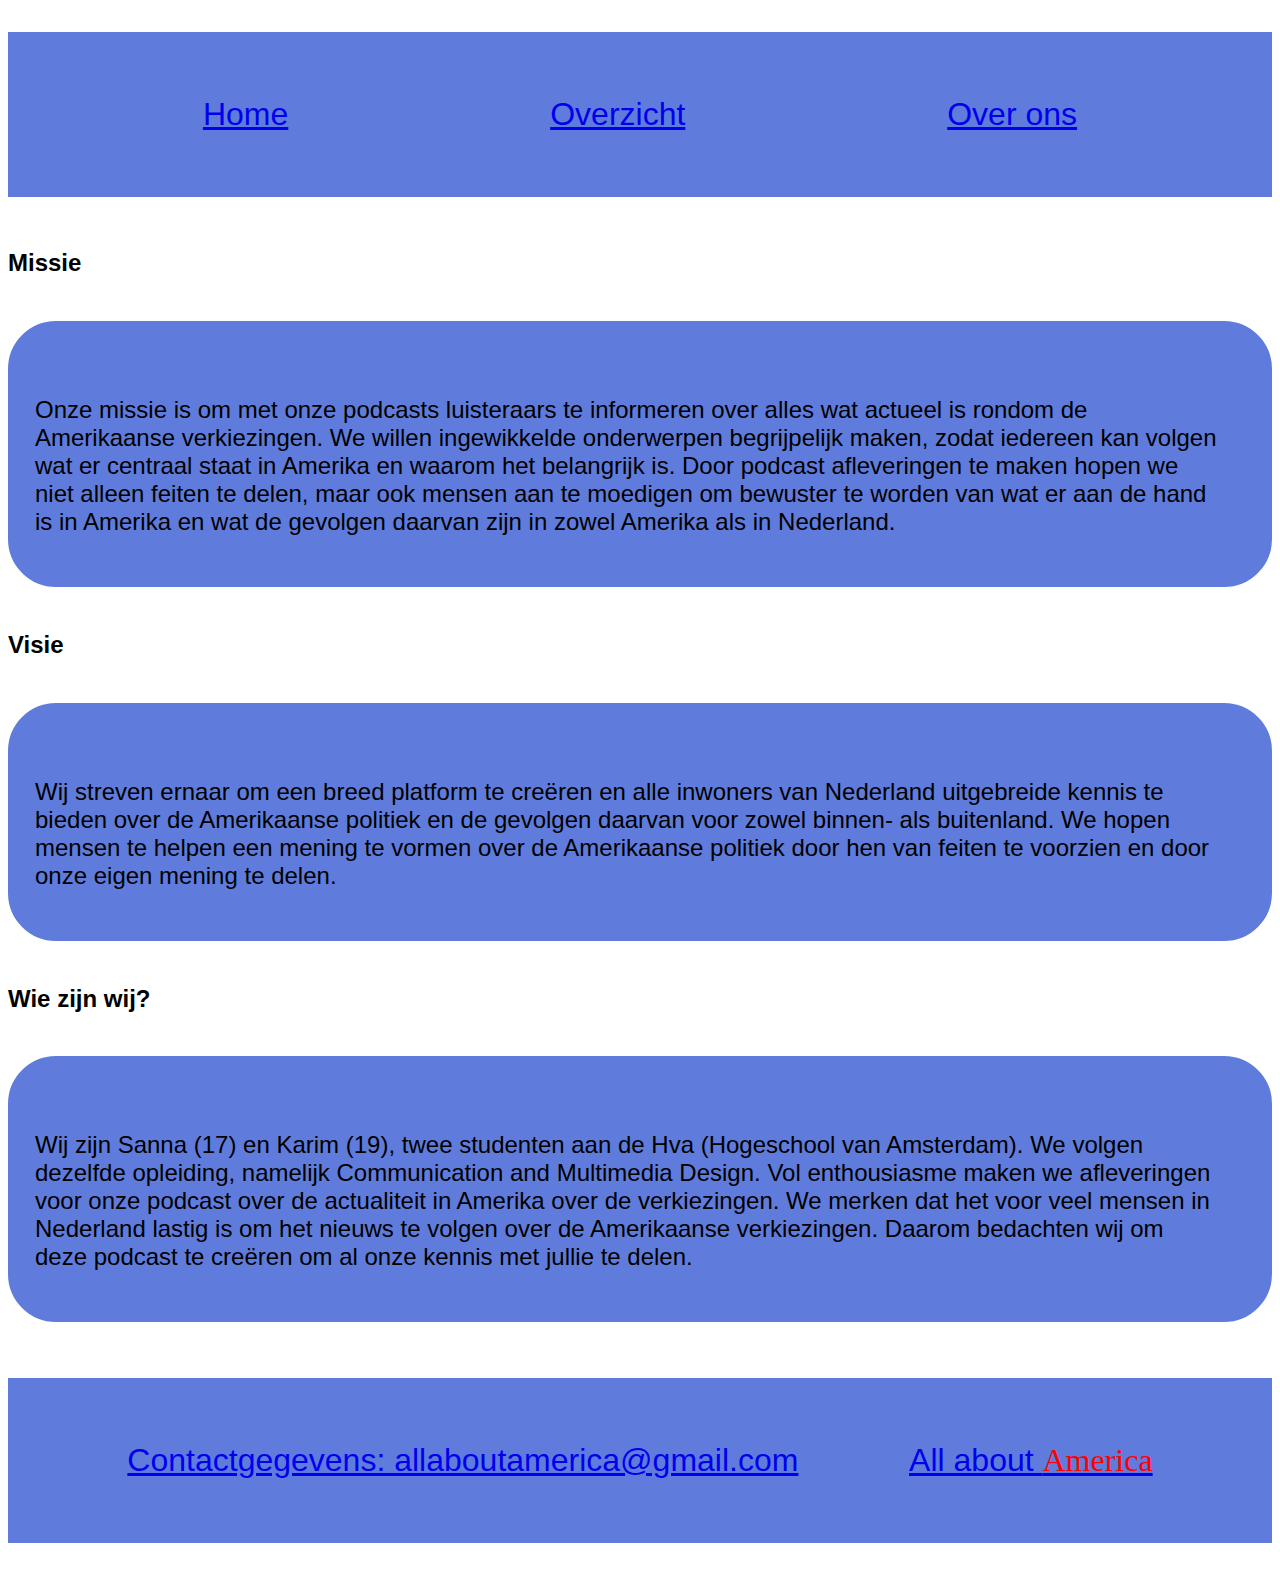
<file: over-ons.html>
<!DOCTYPE html>
<html lang="nl">

<head>
    <meta charset="UTF-8">
    <meta name="viewport" content="width=device-width, initial-scale=1.0">
    <title>Over ons</title>
    <link rel="stylesheet" href="styles.css">
</head>

<body>
    <header>
        <nav>
            <ul>
                <li><a href="index.html">Home</a></li>
                <li><a href="overzicht.html">Overzicht</a> </li>
                <li><a href="over-ons.html">Over ons</a></li>
            </ul>
        </nav>
    </header>
    <main>
        <section>

            <h2>Missie</h2>
            <p>Onze missie is om met onze podcasts luisteraars te informeren over alles wat actueel is rondom de
                Amerikaanse verkiezingen. We willen ingewikkelde onderwerpen begrijpelijk maken, zodat iedereen kan
                volgen wat er centraal staat in Amerika en waarom het belangrijk is. Door podcast afleveringen te maken
                hopen we niet alleen feiten te delen, maar ook mensen aan te moedigen om bewuster te worden van wat er
                aan de hand is in Amerika en wat de gevolgen daarvan zijn in zowel Amerika als in Nederland.</p>
        </section>
        <section>
            <h2>Visie</h2>
            <p>Wij streven ernaar om een breed platform te creëren en alle inwoners van Nederland uitgebreide kennis te
                bieden over de Amerikaanse politiek en de gevolgen daarvan voor zowel binnen- als buitenland. We hopen
                mensen te helpen een mening te vormen over de Amerikaanse politiek door hen van feiten te voorzien en
                door onze eigen mening te delen.</p>
        </section>
        <section>
            <h2>Wie zijn wij?</h2>
            <p>Wij zijn Sanna (17) en Karim (19), twee studenten aan de Hva (Hogeschool van Amsterdam). We volgen
                dezelfde opleiding, namelijk Communication and Multimedia Design. Vol enthousiasme maken we afleveringen
                voor onze podcast over de actualiteit in Amerika over de verkiezingen. We merken dat het voor veel
                mensen in Nederland lastig is om het nieuws te volgen over de Amerikaanse verkiezingen. Daarom bedachten
                wij om deze podcast te creëren om al onze kennis met jullie te delen. </p>
        </section>
    </main>
   
    <footer>
        <nav><ul>
         <li><a href="https://www.google.com/intl/nl/gmail/about/">Contactgegevens: allaboutamerica@gmail.com</a></li>
         <li><a href="index.html">All about <span>America</span></a></li>
        </ul>
     </nav> 
     </footer>
    
</body>

</html>
</file>
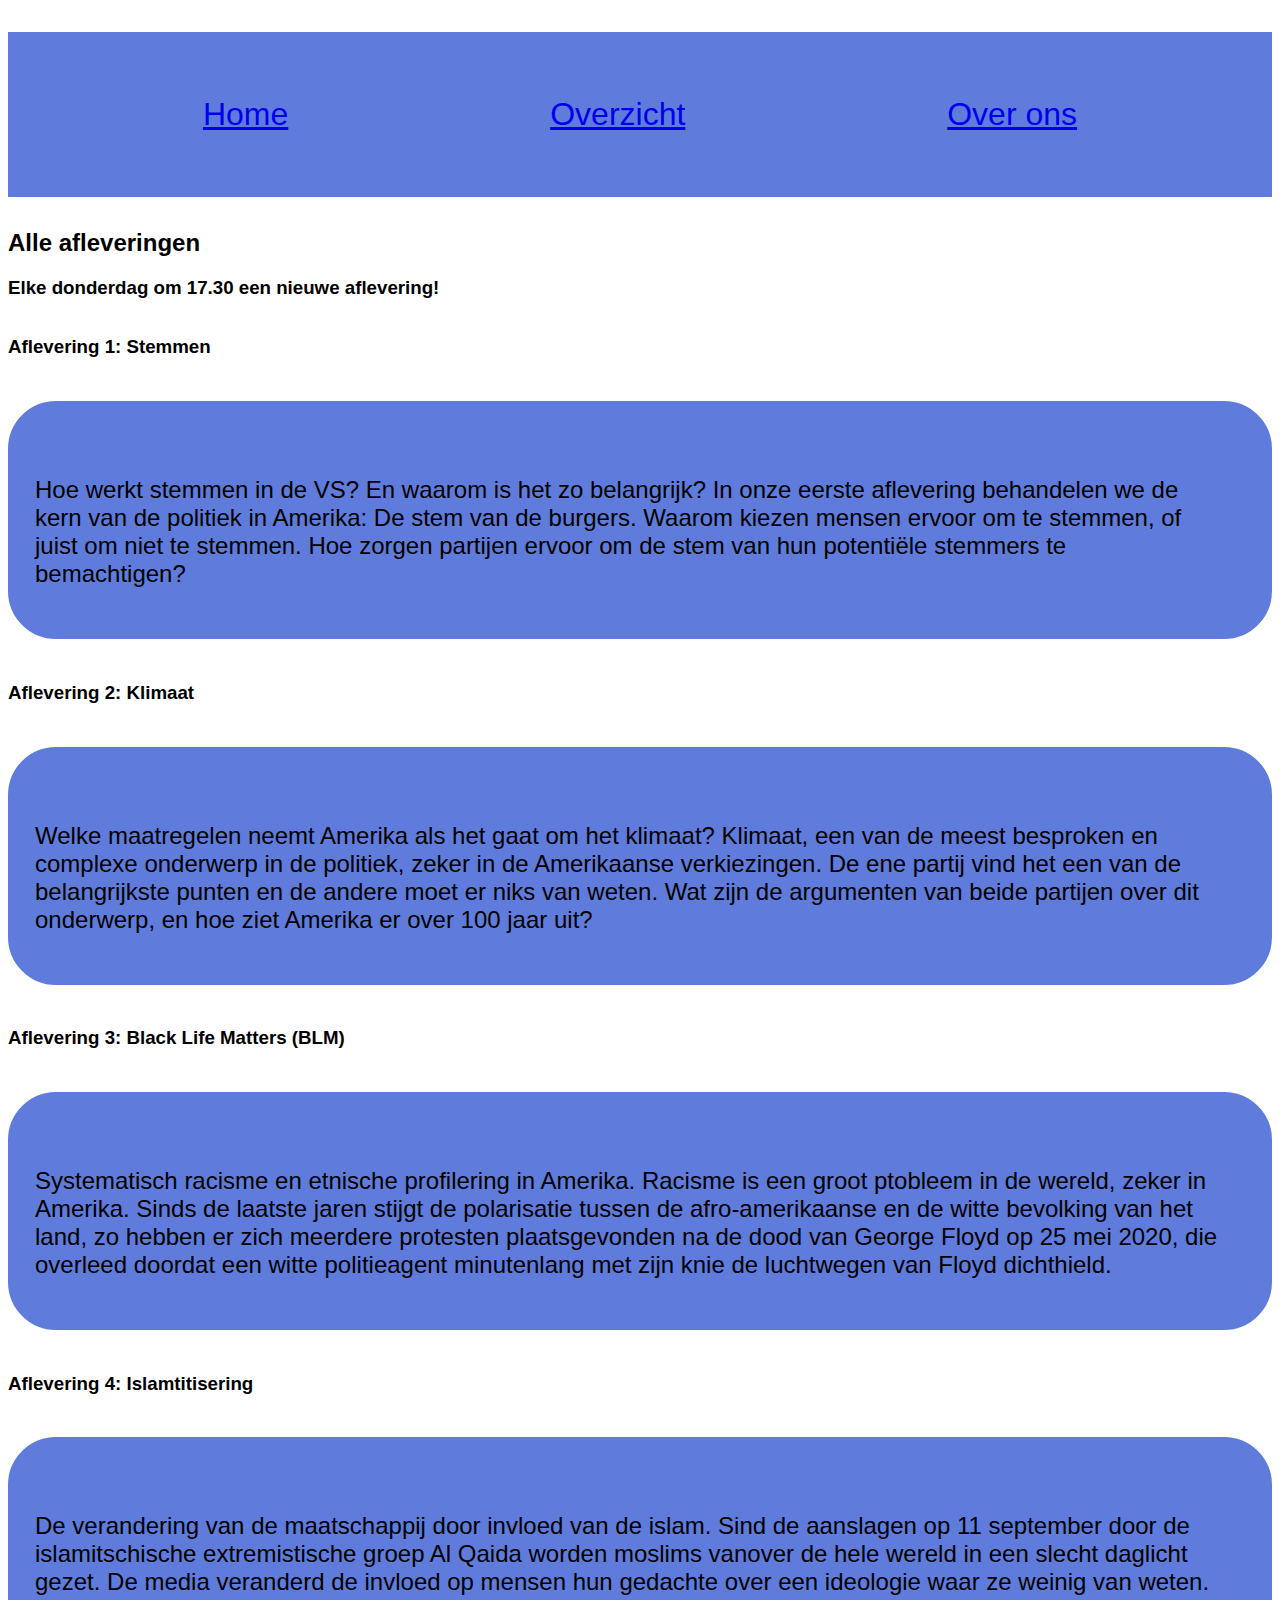
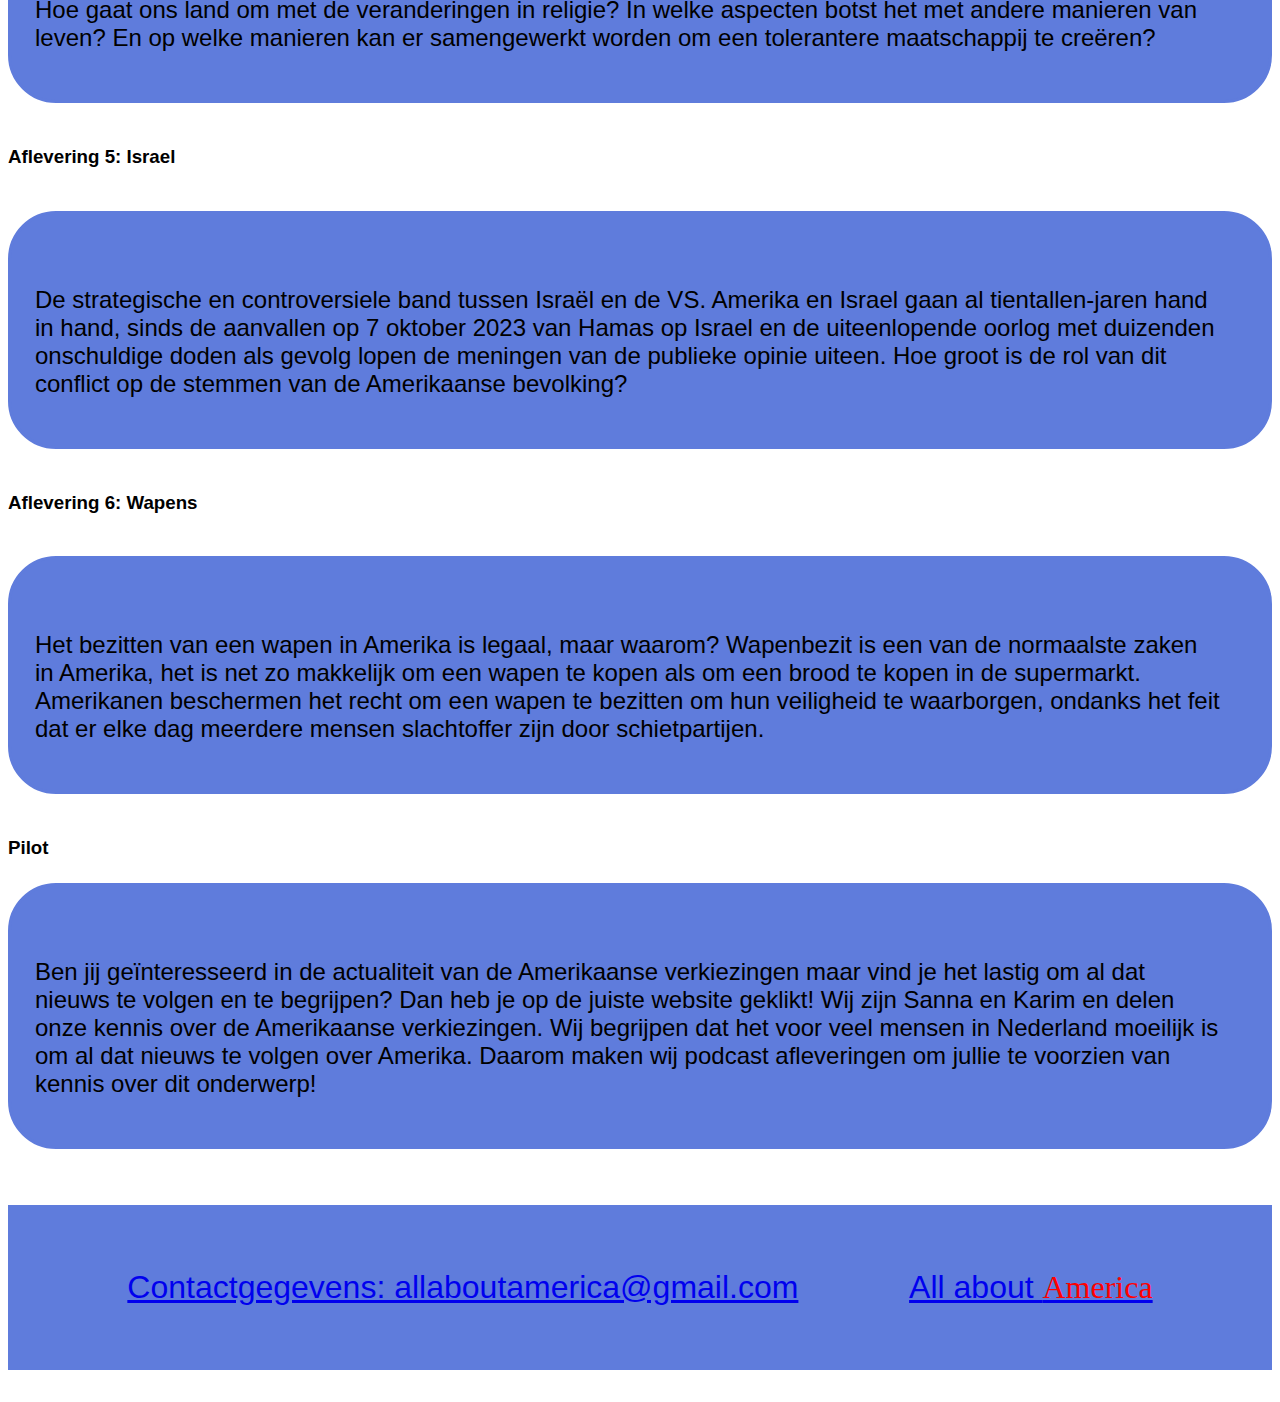
<file: overzicht.html>
<!DOCTYPE html>
<html lang="nl">

<head>
    <meta charset="UTF-8">
    <meta name="viewport" content="width=device-width, initial-scale=1.0">
    <title>Overzicht</title>
    <link rel="stylesheet" href="styles.css">
</head>

<body>
    <header>
        <nav>
            <ul>
                <li><a href="index.html">Home</a></li>
                <li><a href="overzicht.html">Overzicht</a> </li>
                <li><a href="over-ons.html">Over ons</a></li>
            </ul>
        </nav>
    </header>
    <main>
        
        <h2>Alle afleveringen</h2>
        <h3>Elke donderdag om 17.30 een nieuwe aflevering!</h3>
        <section>
            <h3><strong>Aflevering 1: Stemmen</strong></h3>
            
            <p>Hoe werkt stemmen in de VS? En waarom is het zo belangrijk?
                In onze eerste aflevering behandelen we de kern van de politiek in Amerika: De stem van de burgers.
                Waarom kiezen mensen ervoor om te stemmen, of juist om niet te stemmen. Hoe zorgen partijen ervoor om de
                stem van hun potentiële stemmers te bemachtigen?
        </section>
        <section>
            <h3><strong>Aflevering 2: Klimaat</strong></h3>
            <p>Welke maatregelen neemt Amerika als het gaat om het klimaat?
                Klimaat, een van de meest besproken en complexe onderwerp in de politiek, zeker in de Amerikaanse
                verkiezingen. De ene partij vind het een van de belangrijkste punten en de andere moet er niks van
                weten. Wat zijn de argumenten van beide partijen over dit onderwerp, en hoe ziet Amerika er over 100
                jaar uit?</p>

        </section>
        <section>
            <h3>
                <strong>Aflevering 3: Black Life Matters (BLM)</strong>
            </h3>
            <p>

                Systematisch racisme en etnische profilering in Amerika.
                Racisme is een groot ptobleem in de wereld, zeker in Amerika. Sinds de laatste jaren stijgt de
                polarisatie tussen de afro-amerikaanse en de witte bevolking van het land, zo hebben er zich meerdere
                protesten plaatsgevonden na de dood van George Floyd op 25 mei 2020, die overleed doordat een witte
                politieagent minutenlang met zijn knie de luchtwegen van Floyd dichthield.
            </p>
        </section>
        <section>

            <h3><strong>Aflevering 4: Islamtitisering </strong></h3>
            <p>
                De verandering van de maatschappij door invloed van de islam.
                Sind de aanslagen op 11 september door de islamitschische extremistische groep Al Qaida worden moslims
                vanover de hele wereld in een slecht daglicht gezet. De media veranderd de invloed op mensen hun
                gedachte
                over een ideologie waar ze weinig van weten. Hoe gaat ons land om met de veranderingen in religie? In
                welke
                aspecten botst het met andere manieren van leven? En op welke manieren kan er samengewerkt worden om een
                tolerantere maatschappij te creëren?
            </p>
        </section>
        <section>

            <h3><strong>Aflevering 5: Israel</strong></h3>
            <p> De strategische en controversiele band tussen Israël en de VS.
                Amerika en Israel gaan al tientallen-jaren hand in hand, sinds de aanvallen op 7 oktober 2023 van Hamas
                op
                Israel en de uiteenlopende oorlog met duizenden onschuldige doden als gevolg lopen de meningen van de
                publieke opinie uiteen. Hoe groot is de rol van dit conflict op de stemmen van de Amerikaanse bevolking?
            </p>





        </section>
        <section>

            <h3><strong>Aflevering 6: Wapens</strong></h3>
            <p>Het bezitten van een wapen in Amerika is legaal, maar waarom?
                Wapenbezit is een van de normaalste zaken in Amerika, het is net zo makkelijk om een wapen te kopen als
                om
                een brood te kopen in de supermarkt. Amerikanen beschermen het recht om een wapen te bezitten om hun
                veiligheid te waarborgen, ondanks het feit dat er elke dag meerdere mensen slachtoffer zijn door
                schietpartijen.
            </p>
        </section>
        <section>
            <aside>

                <h3><strong>Pilot</strong></h3>
                <p>
                    Ben jij geïnteresseerd in de actualiteit van de Amerikaanse verkiezingen maar vind je het lastig om
                    al
                    dat nieuws te volgen en te begrijpen? Dan heb je op de juiste website geklikt! Wij zijn Sanna en
                    Karim
                    en delen onze kennis over de Amerikaanse verkiezingen. Wij begrijpen dat het voor veel mensen in
                    Nederland moeilijk is om al dat nieuws te volgen over Amerika. Daarom maken wij podcast afleveringen
                    om
                    jullie te voorzien van kennis over dit onderwerp!
                    
                </p>


            </aside>
        </section>
    </main>
    <footer>
        <footer>
            <nav><ul>
             <li><a href="https://www.google.com/intl/nl/gmail/about/">Contactgegevens: allaboutamerica@gmail.com</a></li>
             <li><a href="index.html">All about <span>America</span></a></li>
            </ul>
         </nav> 
         </footer>
    </footer>
</body>

</html>
</file>
<file: styles.css>
body{
    background-color: #ffffff;

}
*{
    font-family: Arial, Helvetica, sans-serif;
}
nav{
    border: 3em black;
}
ul{
    display: flex;
    justify-content: space-around;
    flex-direction: row;
    list-style: none;
    background-color: #5f7cdc;
    border: 2em black;
   font-size: xx-large;
   padding: 2em;

}
li:hover{
    background-color: rgb(203, 51, 64);
    font-size: larger;
    border-radius: 2em;
}
span{
    color: red;
font-family: inter;}

p{
    color: rgb(0, 0, 0);
    font-size: x-large;
    padding-left: 1em;
    padding-top: 3em;
    padding-right: 2em;
    padding-bottom: 2em;
    background-color: #5f7cdc;
    border:solid #5f7cdc;
    border-radius: 2em;
    
}
section{
    display: flex ;
    flex-direction: column;
    background-color: rgb(255, 255, 255);
    flex-wrap: wrap;
    justify-content: flex-start;
    align-items: flex-start;



}

}
h3{
    background-color: rgb(41, 111, 232);
    color: white;
    
}
img{
    display: flex;
flex-direction: column;
flex-wrap: wrap;
margin-right: 2em;
}
h1{
font-family: inter; 
font-weight: bolder;
font-size: 500%;
}
.spotify{
    display: flex;
    align-items: center;
    align-content: center;
    
}
div{
    font-size: xx-large;
    align-self: flex-end;
    display: flex;
    

}

.footer{
    background-color:#5f7cdc;

    display: flex;
}

article{
    background-color: blue;
}
</file>
